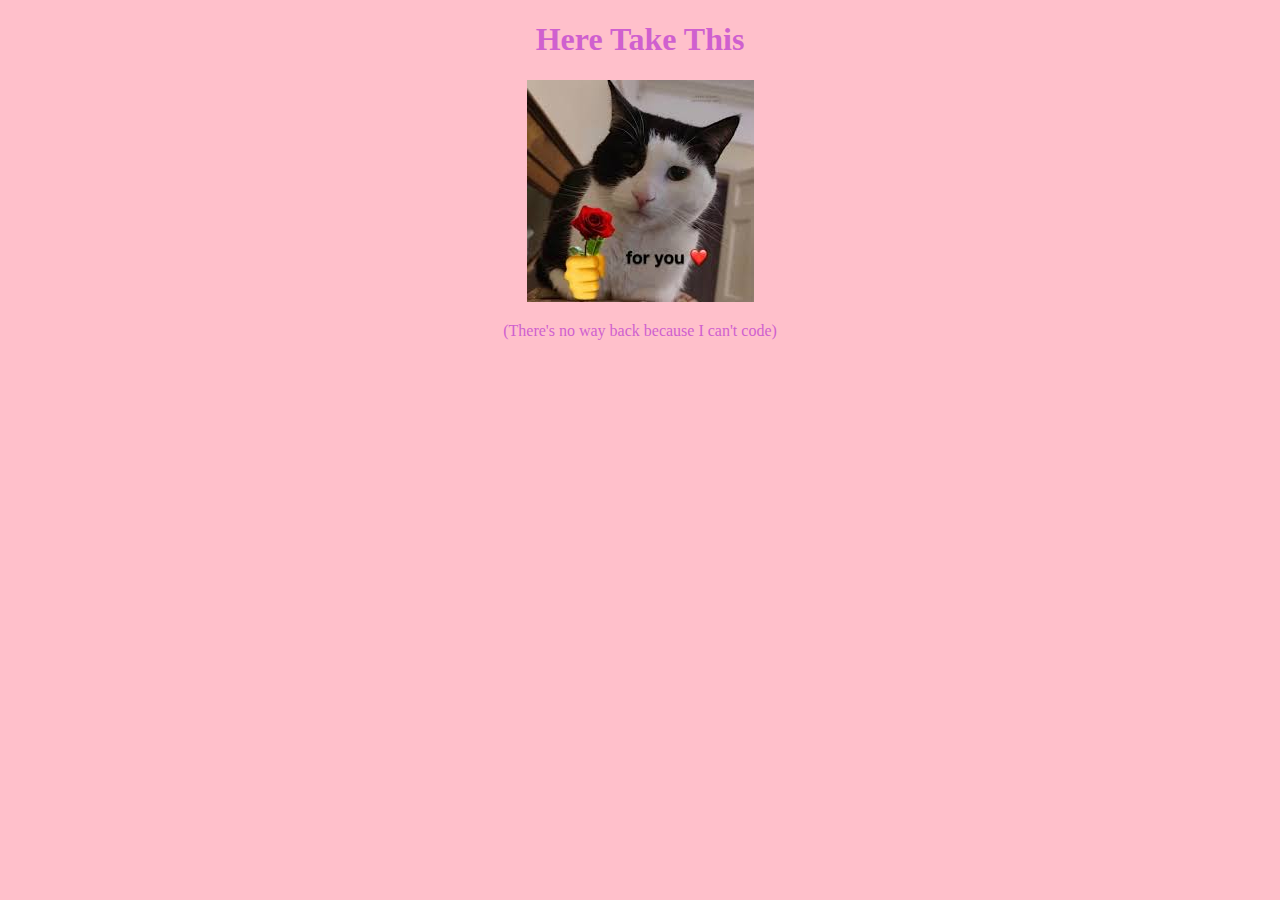
<file: surprise.html>
<!DOCTYPE html>
<html>
    <head>
        <meta charset="UTF-8">
        <meta name="viewport" content="width=device-width, initial-scale=1.0">
        <title>SURPRISE!!</title>
        <link rel="stylesheet" href="styles.css">
        <link rel="icon" type="image/x-icon" href="images/rose.png">
    </head>
    <body>
        <h1>Here Take This</h1>
        <img src="images/flowerforu.jpg" alt="flower for u">
        <p>(There's no way back because I can't code)</h1>
    </body>
</html>
</file>
<file: styles.css>
body {
    background-color: pink;
    text-align: center;
    justify-content: center;
    font-family: fantasy;
    color:rgb(207, 96, 207);
}
</file>
